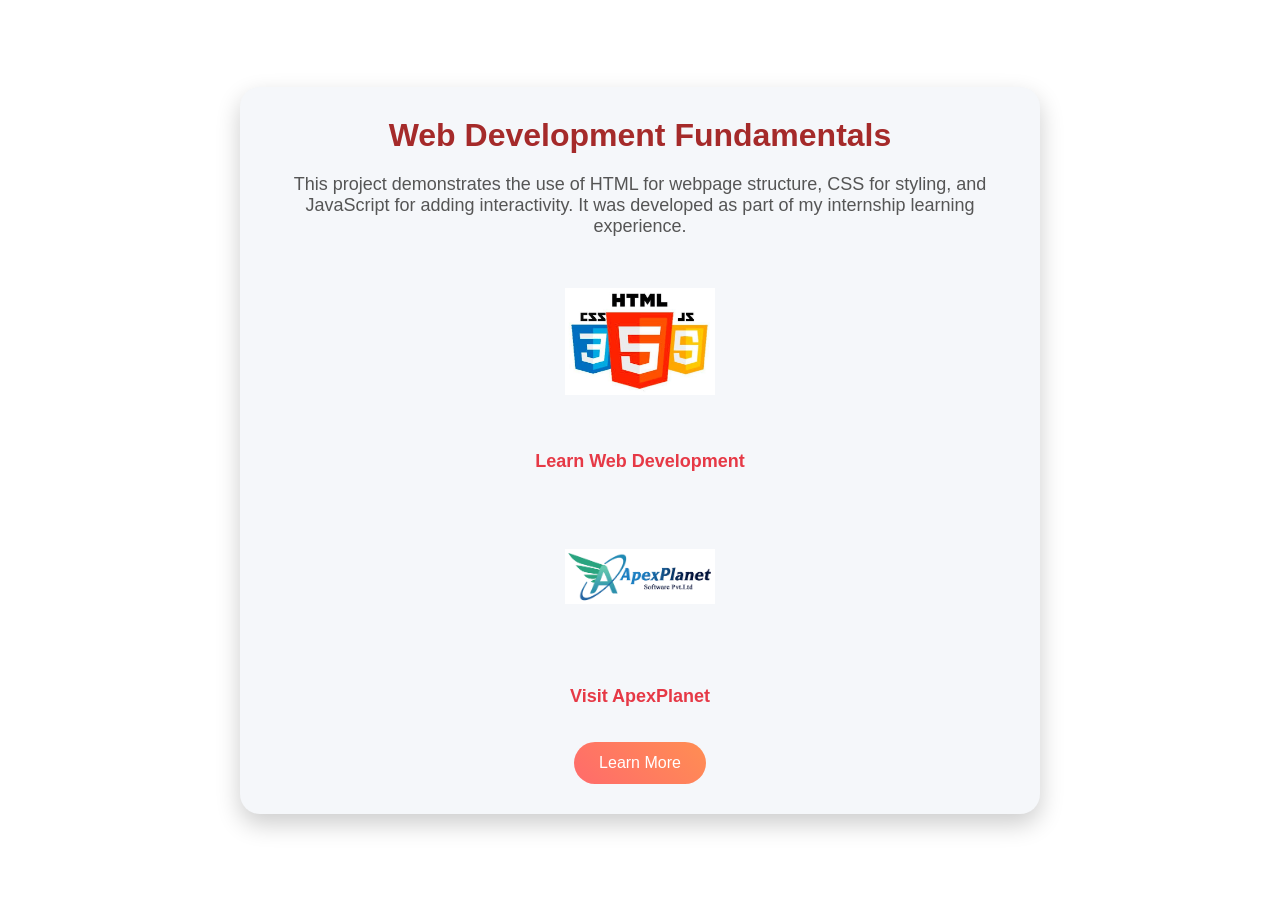
<file: index.html>
<!DOCTYPE html>
<html>
<head>
    <title>My Webpage</title>
    <link rel="stylesheet" href="style1.css">
</head>
<body>

<div class="container">

    <h1>Web Development Fundamentals</h1>

    <p>
        This project demonstrates the use of HTML for webpage structure, CSS for styling, and JavaScript for adding interactivity. It was developed as part of my internship learning experience.
    </p>

    <!-- First Image -->
    <img class="logo" src="HTML-logo.jpg" alt="HTML, CSS and JavaScript Logos">

    <!-- First Link -->
    <p>
        <a href="https://developer.mozilla.org/" target="_blank">
            Learn Web Development
        </a>
    </p>

    <!-- Second Image -->
    <img class="logo" src="apexplanet-logo.png" alt="ApexPlanet Logo">

    <!-- Second Link -->
    <p>
        <a href="https://www.apexplanet.in" target="_blank">
            Visit ApexPlanet
        </a>
    </p>

    <button onclick="showMessage()">Learn More</button>

</div>

<script src="script.js"></script>

</body>
</html>
</file>
<file: style1.css>
*{
    margin:0;
    padding:0;
    box-sizing:border-box;
}

body{
    font-family:Arial, sans-serif;
    background:linear-gradient(#888e9b);
    min-height:100vh;
    display:flex;
    justify-content:center;
    align-items:center;
}

.container{
    background:#F5F7FA;
    width:80%;
    max-width:800px;
    padding:30px;
    text-align:center;
    border-radius:20px;
    box-shadow:0 10px 25px rgba(0, 0, 0, 0.2);
}

h1{
    color:brown;
    margin-bottom:20px;
}

p{
    font-size:18px;
    color:#555;
    margin:15px 0;
}

.logo{
    width:150px;
    height:150px;
    object-fit:contain;
    margin:15px 0;
}

a{
    text-decoration:none;
    color:#e63946;
    font-weight:bold;
    font-size:18px;
}

a:hover{
    text-decoration:underline;
}

button{
    background:linear-gradient(45deg,#ff6b6b,#ff8e53);
    color:white;
    border:none;
    padding:12px 25px;
    border-radius:25px;
    font-size:16px;
    cursor:pointer;
    margin-top:20px;
}

button:hover{
    transform:scale(1.05);
}
</file>
